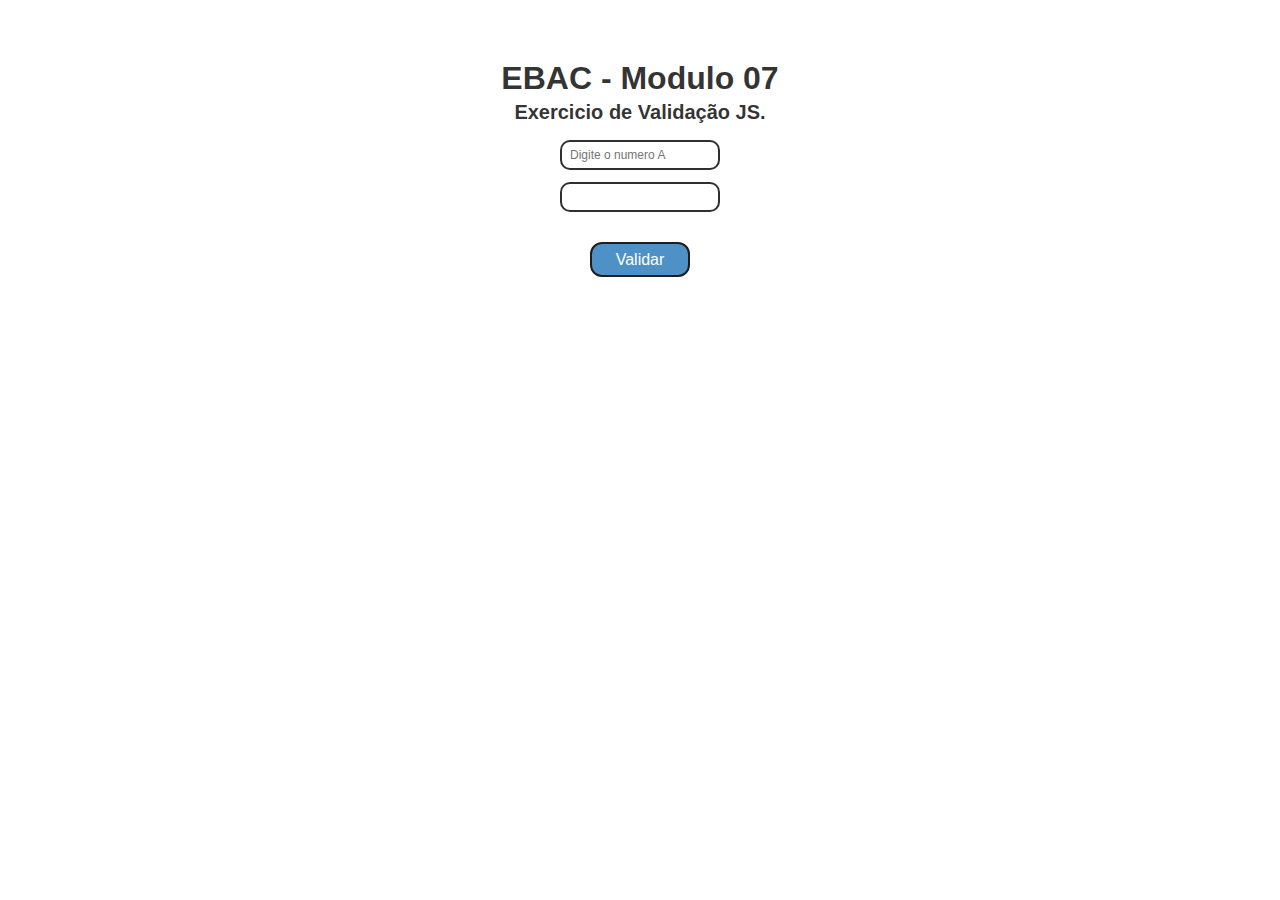
<file: modulo_7/index.html>
<!DOCTYPE html>
<html lang="pt-br">
<head>
    <meta charset="UTF-8">
    <meta http-equiv="X-UA-Compatible" content="IE=edge">
    <meta name="viewport" content="width=device-width, initial-scale=1.0">
    <title>Exercicio de Validação</title>
    <link rel="stylesheet" href="main.css">
</head>
<body>

    <div class="container">
        <h1>EBAC - Modulo 07</h1>
        <h2>Exercicio de Validação JS.</h2>
        <form id="form-validacao">
            <div class="a">
                <input type="number" id="numero-a" required placeholder="Digite o numero A">
            </div>

            <div class="b">
                <input type="number" id="numero-b" required placeholder="">
                <p class="error-message">* O <b>Segundo</b> número deve ser maior que o <b>Primeiro</b>.</p>
            </div>

            <button type="submit" id="btn-validar">Validar</button>
            <p class="success-message">Validação feita! O número B é maior que o número A.</p>

        </form>



    </div>

    <script src="main.js"></script>
</body>
</html>
</file>
<file: modulo_7/main.css>
* {
    margin: 0;
    padding: 0;
    box-sizing: border-box;
    font-family: 'Segoe UI', Tahoma, Geneva, Verdana, sans-serif;
}

.container {
margin: 60px auto;
max-width: 640px;
width: 100%;
}

.container h1 {
    margin-bottom: 4px;
    display: flex;
    align-items: center;
    justify-content: center;
    color: rgba(23, 23, 23, 0.89);
}

.container h2 {
    font-size: 20px;
    margin-bottom: 16px;
    display: flex;
    align-items: center;
    justify-content: center;
    color: rgba(23, 23, 23, 0.89);
}

#form-validacao, .a, .b {
    display: flex;
    flex-direction: column;
    align-items: center;
    justify-content: center;

}

.a, .b {
    margin-bottom: 12px;
}

input {
    font-size: 12px;
    width: 160px;
    height: 30px;
    border-radius: 10px;
    border: 2px solid rgba(23, 23, 23, 0.89);
    padding-left: 8px;
}

input.error {
    border: 2px solid red;
}

#btn-validar {
    font-size: 16px;
    height: 35px;
    width: 100px;
    margin-top: 18px;
    margin-bottom: 30px;

    color: #fff;
    background-color: rgba(34, 117, 185, 0.801);
    border: 2px solid rgb(29, 29, 29);
    border-radius: 12px;
    
}

#btn-validar:hover {
    background-color: rgba(34, 117, 185, 0.95);
}


.error-message {
    font-size: 12px;
    color: red;
    margin-top: 8px;
    display: none;
}

.success-message {
    font-size: 16px;
    background-color: rgba(41, 156, 41, 0.75);
    color: #fff;
    padding: 12px 22px;
    border-radius: 16px;
    display: none;
}
</file>
